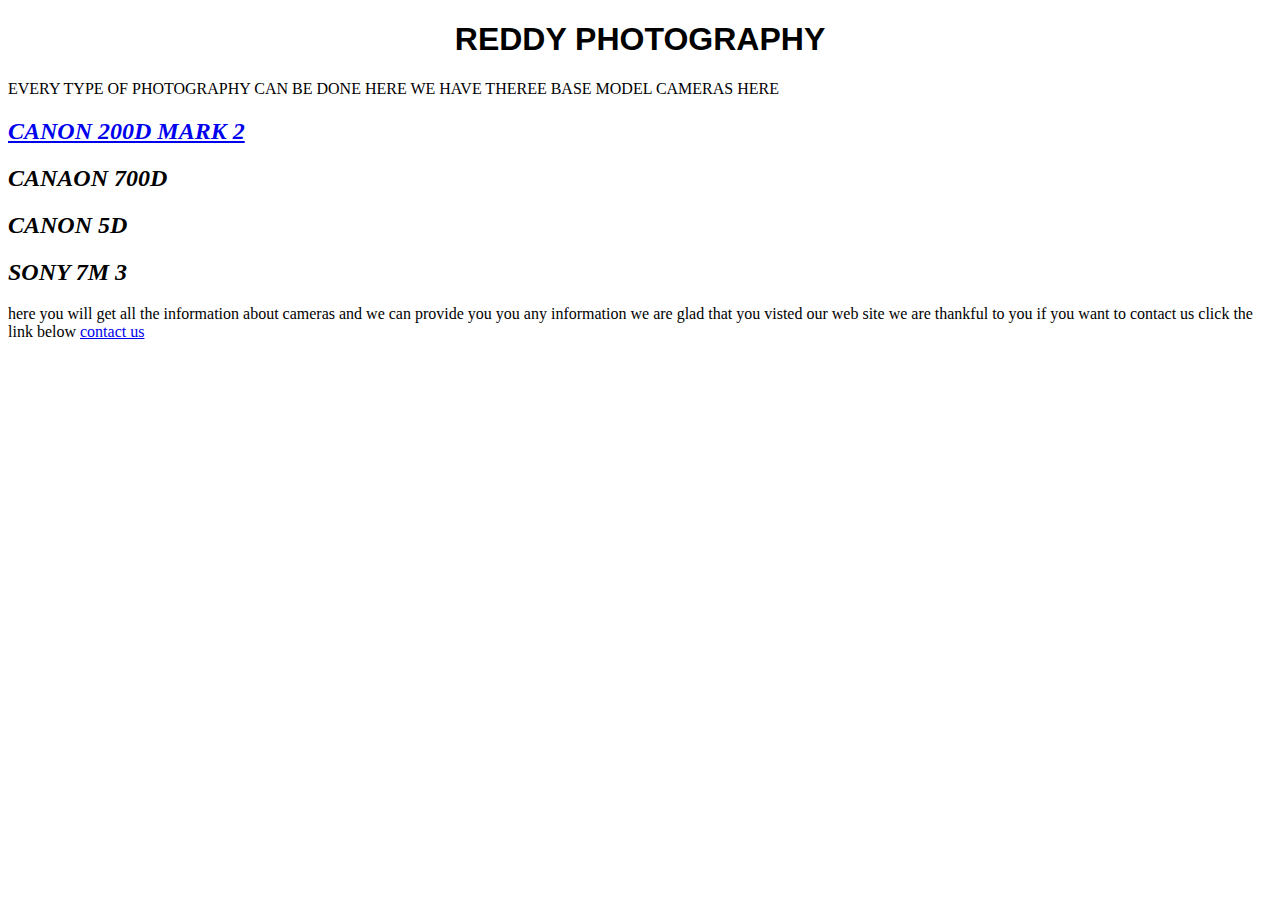
<file: index.html>
<!DOCTYPE html>
<html lang="en">
<head>
    <meta charset="UTF-8">
    <meta name="viewport" content="width=device-width, initial-scale=1.0">
    <title>reddy photography</title>
</head>
<link rel="stylesheet" href="style.css">
<h1>REDDY PHOTOGRAPHY</h1>
<p> EVERY TYPE OF PHOTOGRAPHY CAN BE DONE HERE  WE HAVE THEREE BASE MODEL CAMERAS HERE</p>
<a href="./200d.html"><h2>CANON 200D MARK 2</h2></a>
<h2>CANAON 700D</h2>
<h2>CANON 5D</h2>
<h2>SONY 7M 3</h2>
<body>
  <p>  here you will get all the information about cameras and we can provide you you any information we are glad that you visted our web site 
    we are thankful to you if you want to contact us click the link below
<!-- <a href="./projectimages/fool.jpeg">contact us</a> -->
<a href="https://www.photoreview.com.au/wp-content/uploads/2019/05/EOS200DMKIIBKFrontSlant.jpg">contact us</a>
  </p>
</body>
</html>
</file>
<file: style.css>
h1{
    text-align: center;
    font-family: 'Trebuchet MS', 'Lucida Sans Unicode', 'Lucida Grande', 'Lucida Sans', Arial, sans-serif;
}
h2{
    font-style: italic;
    text-align: start;
}
body {
    background-image: url("https://images.pexels.com/photos/7104962/pexels-photo-7104962.jpeg?cs=srgb&dl=pexels-usbofphotography-7104962.jpg&fm=jpg");
    background-size:50%;
    background-size: cover;
    background-attachment: fixed;
    background-repeat:no-repeat;
}
img{
    height: 100%;
    width: 100%;
}
a{
    height: 500px;
    width: 500px;
}
</file>
